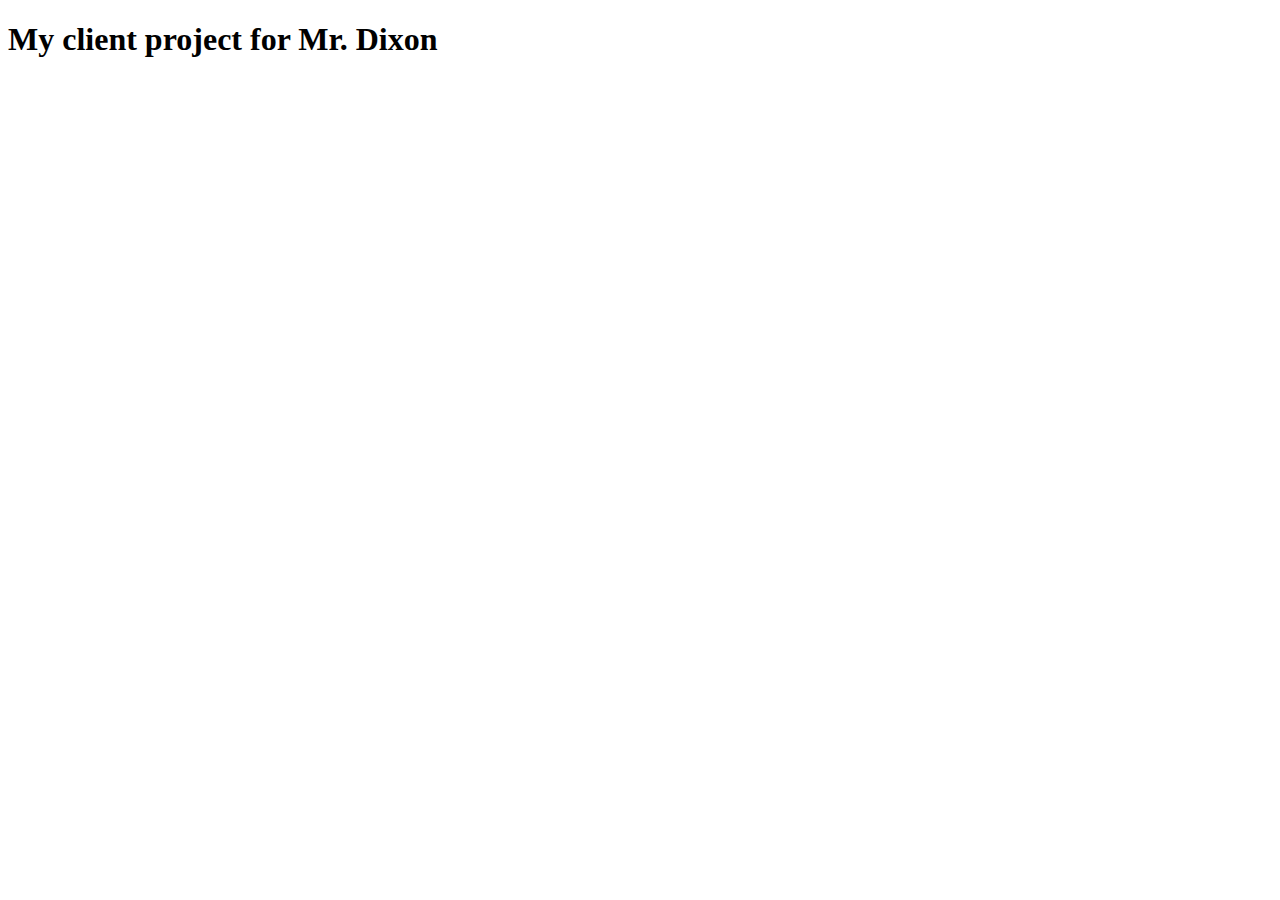
<file: index.html>
<!DOCTYPE html>
<html lang="en">
<head>
    <meta charset="UTF-8">
    <meta name="viewport" content="width=device-width, initial-scale=1.0">
    <title>Project</title>
</head>
<body>
    <h1>My client project for Mr. Dixon</h1>
</body>
</html>
</file>
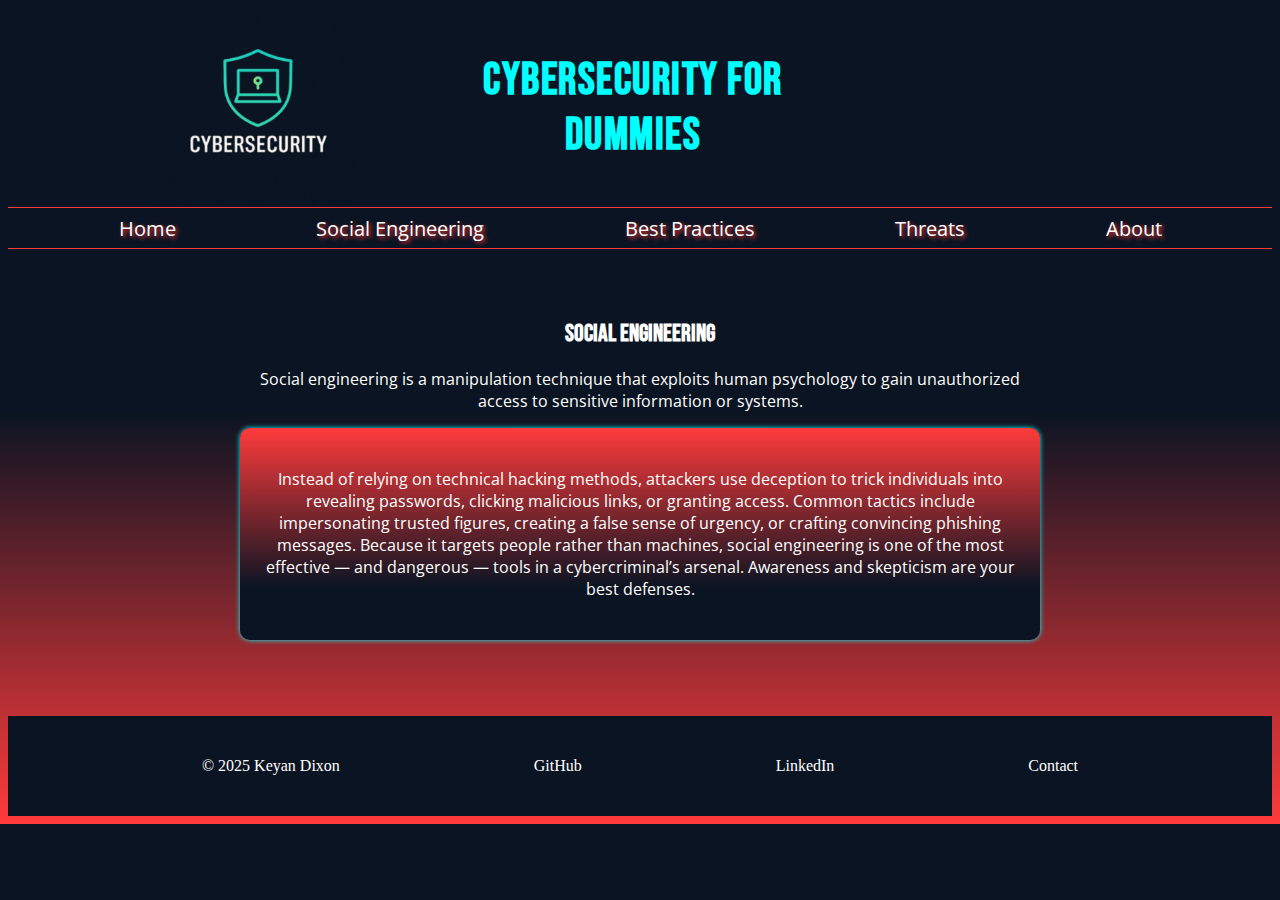
<file: childpage1.html>
<!DOCTYPE html>
<html lang="en">
<head>
    <meta charset="UTF-8">
    <meta name="viewport" content="width=device-width, initial-scale=1.0">
    <title>Project</title>
    <link rel="stylesheet" href="styles/styles.css">
</head>
<body id="body">
    <header>
        <div id="head">
            <img src="images/LOGO.png" alt="">
            <h1>Cybersecurity for Dummies</h1>
        </div>
        <nav>
            <a class="navlink" href="index.html">Home</a>
            <a class="navlink" href="childpage1.html">Social Engineering</a>
            <a class="navlink" href="index.html#cards" target="_blank">Best Practices</a>
            <a class="navlink" href="childpage2.html" target="_blank">Threats</a>
            <a class="navlink" href="index.html#about" target="_blank">About</a>
        </nav>
    </header>
    <main id="main">
        <div id="se_intro">
            <h2>Social Engineering</h2>
            <p>Social engineering is a manipulation technique that exploits human psychology to gain unauthorized access to sensitive information or systems. </p>
        </div>
        <p id="se-description">Instead of relying on technical hacking methods, attackers use deception to trick individuals into revealing passwords, clicking malicious links, or granting access. Common tactics include impersonating trusted figures, creating a false sense of urgency, or crafting convincing phishing messages. Because it targets people rather than machines, social engineering is one of the most effective — and dangerous — tools in a cybercriminal’s arsenal. Awareness and skepticism are your best defenses. </p>
    </main>
    <footer>
        <p>© 2025 Keyan Dixon</p>
        <a href="">GitHub</a>
        <a href="">LinkedIn</a>
        <a href="">Contact</a>
    </footer>
</body>
</html>
</file>
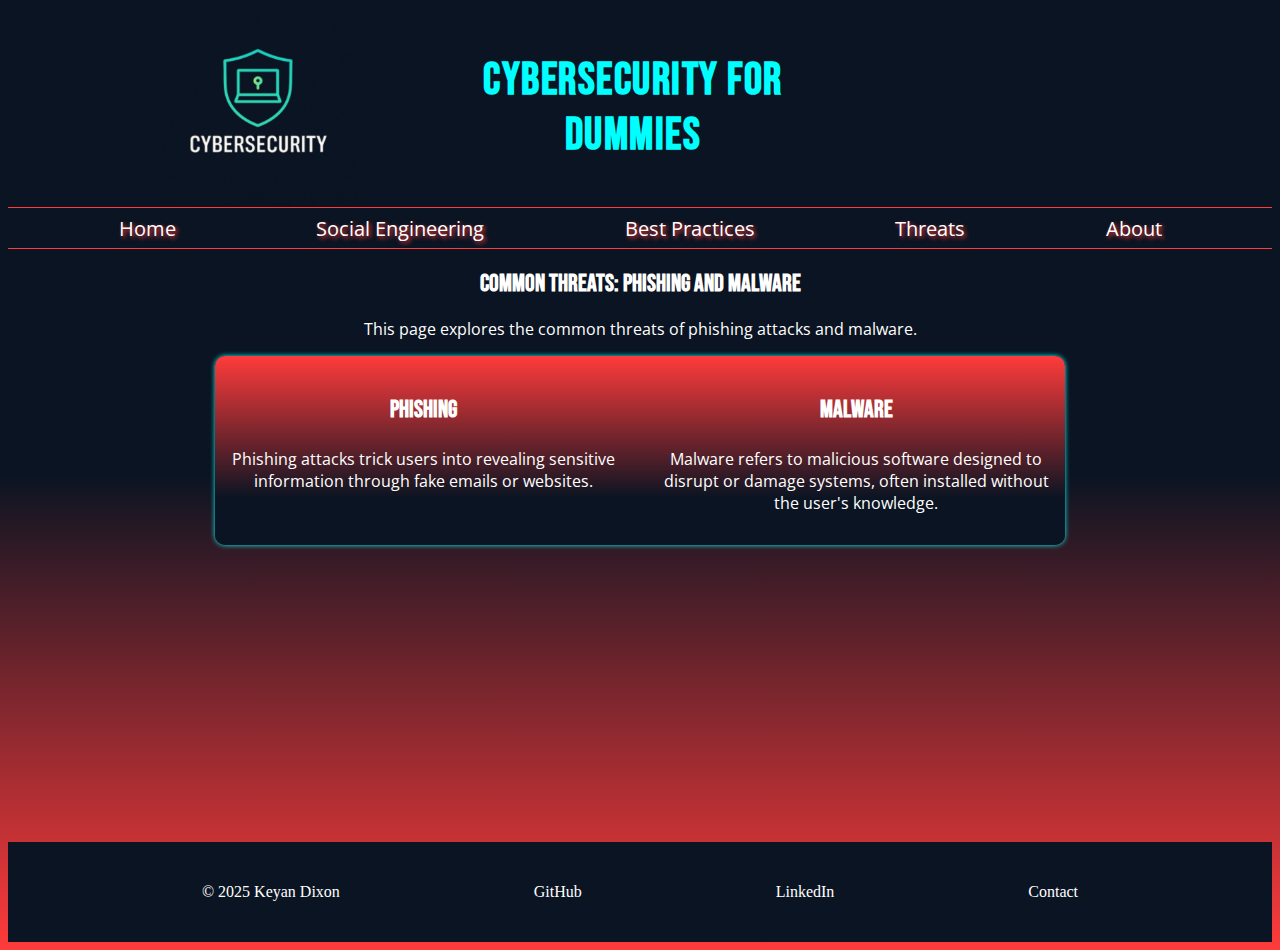
<file: childpage2.html>
<!DOCTYPE html>
<html lang="en">
<head>
    <meta charset="UTF-8">
    <meta name="viewport" content="width=device-width, initial-scale=1.0">
    <title>Phishing & Malware</title>
    <link rel="stylesheet" href="styles/styles.css">
    <link rel="icon" href="./images/LOGO.png">
</head>
<body id="page2-body">
    <header>
        <div id="head">
            <img src="images/LOGO.png" alt="CfD Logo">
            <h1>Cybersecurity for Dummies</h1>
        </div>
        <nav>
            <a class="navlink" href="index.html">Home</a>
            <a class="navlink" href="childpage1.html" target="_blank">Social Engineering</a>
            <a class="navlink" href="index.html#cards" target="_blank">Best Practices</a>
            <a class="navlink" href="#">Threats</a>
            <a class="navlink" href="index.html#about" target="_blank">About</a>
        </nav>
    </header>
    <main>
        <div id="pm-intro">
            <h2>Common Threats: Phishing and Malware</h2>
            <p>This page explores the common threats of phishing attacks and malware.</p>
        </div>
        <div id="pm-info-wrapper">
            <section id="phishing-info">
                <h3>Phishing</h3>
                <p>Phishing attacks trick users into revealing sensitive information through fake emails or websites.</p>
            </section>
            <section id="malware-info">
                <h3>Malware</h3>
                <p>Malware refers to malicious software designed to disrupt or damage systems, often installed without the user&apos;s knowledge.</p>
            </section>
        </div>
    </main>
    <footer id="page2-footer">
        <p>© 2025 Keyan Dixon</p>
        <a href="#">GitHub</a>
        <a href="#">LinkedIn</a>
        <a href="#">Contact</a>
    </footer>
</body>
</html>
</file>
<file: styles/styles.css>
/* HOMEPAGE */


@import url('https://fonts.googleapis.com/css2?family=Bebas+Neue&family=Open+Sans:ital,wght@0,300..800;1,300..800&display=swap');


#body {
  text-align: center;
  max-width: 1280px;
  background-image: linear-gradient(#0b1422 50%, #ff3b3b);
  color: #ffffff;
}

#head {
  display: flex;
  max-width: 1200px;
  margin: auto;
  align-items: center;
  text-align: center;
  background: #0b1422;
  gap: 75px;
  margin-left: 150px;
}

img {
    width: 200px;
}

h1 {
  font-size: 45px;
  color: #00ffff;
  width: 400px;
  font-family: "Bebas Neue";
  letter-spacing: 1.5px;
}
nav {
  max-width: 100%;
  background-color: #0b1422;
  margin: auto;
  height: 40px;
  display: flex;
  justify-content: space-evenly;
  border-top: 1.5px solid #ff3b3b;
  border-bottom: 1.5px solid #ff3b3b;
  align-items: center;
}
.navlink {
  color: #ffffff;
  padding-left: 30px;
  padding-right: 30px;
  font-size: 20px;
  text-decoration: none;
  text-shadow: 2px 2px 4px #ff3b3b;
  transition: all 0.2s ease-in-out;
  font-family: "Open Sans";
}

.navlink:hover {
  transform: translateY(-2px) scale(1.02);
  text-shadow: 4px 4px 8px #00ffff;
}

#HERO {
  background-image: url(/wdd130-dixon/images/HERO.jpg);
  background-repeat: no-repeat;
  background-size: cover;
  background-position: bottom;
  max-width: 1000px;
  margin: auto;
  color: #00ffff;
  padding: 25px;
  padding-top: 5px;
  margin-top: 10px;
  border-radius: 10px;
  box-shadow: 0px 0px 5px #00ffff;
}

#hero-h2 {
  font-size: 40px;
  text-shadow: 0 0 10px #0b1422;
  font-family: "Bebas Neue";
  letter-spacing: 1.5px;
}

#hero-p {
  font-size: 25px;
  color: #ffffff;
  text-shadow: 0 0 10px #0b1422;
  font-family: "Open Sans";

}

#Hero-button {
  padding: 15px;
  background-color: #0b1422E6;
  border-radius: 25px;
  color: #ffffff;
  text-decoration: none;
  font-family: "Open Sans";
}

#Hero-button:hover {
  background-color: #0b1422;
  text-shadow: 2px 2px 5px #ff3b3b;
}

#cards {
    display: grid;
    grid-template-columns: 1fr 1fr 1fr;
    max-width: 1100px;
    width: 100%;
    margin: auto;
    gap: 20px;
    margin-top: 10px;
    font-family: "Open Sans";

}

.card {
    padding: 5px;
    box-shadow: 2px 2px 5px #0b1422;
    transition: all ease 0.2s;
}

.card:hover {
  box-shadow: 0px 5px 15px #00ffff;
}

#card1 {
    background-image: linear-gradient(#0b142280, #0b142280), url(/wdd130-dixon/images/Picture2.jpg);
    /* background-image: url(/wdd130-dixon/images/Picture2.jpg); */
    background-repeat: no-repeat;
    background-position: top;
    background-size: cover;
    border-radius: 10px;
    
}
#card2 {
    background-image: linear-gradient(#0b142280, #0b142280), url(/wdd130-dixon/images/Picture3.jpg);
    /* background-image: url(/wdd130-dixon/images/Picture2.jpg); */
    background-repeat: no-repeat;
    background-position: center;
    background-size: cover;
    border-radius: 10px;
}

#card3 {
    background-image: linear-gradient(#0b142280, #0b142280), url(/wdd130-dixon/images/Picture3.jpg);
    /* background-image: url(/wdd130-dixon/images/Picture2.jpg); */
    background-repeat: no-repeat;
    background-position: center;
    background-size: cover;
    border-radius: 10px;
}

.threat-button {
    padding: 10px;
    background-color: #ffffffE6;
    border-radius: 25px;
    color: #0b1422;
    text-decoration: none;
    font-family: "Open Sans";
}

.threat-button:hover {
  background-color: #ffffff;
  box-shadow: 5px 5px 15px;
}

#threat-button-container {
    margin-top: 50px;
}

#overview {
    max-width: 1100px;
    margin: auto;
    background-image: linear-gradient(#ff3b3b, #0b1422 75%);
    border-radius: 10px;
    padding-bottom: 10px;
    padding-top: 10px;
    margin-top: 10px;
    font-family: "Open Sans";
    box-shadow: 0px 0px 5px #00ffff;
    
}

#overview > h2 {
    color: #00ffff;
    font-family: "Bebas Neue";
    letter-spacing: 1.5px;
}

footer {
    background: #0b1422;
    display: flex;
    justify-content: space-evenly;
    align-items: center;
    margin-top: 10px;
    height: 100px;
}

footer > a {
    text-decoration: none;
    color: #ffffff;
}

#about {
  max-width: 1280px;
  width: 800px;
  margin: auto;
  font-family: "Open Sans";
  border-radius: 10px;
  padding-bottom: 10px;
  padding-top: 10px;
  margin-top: 10px;
  background-color: #0b142266;
  box-shadow: 2px 2px 5px #0b1422;
  padding: 5px;
}

#about > h2 {
  color: #00ffff;
  font-family: "Bebas Neue";
  letter-spacing: 1.5px;
  font-size: 40px;
  margin-bottom: -10px;
}


/* SUBPAGE 1 */
#main {
  width: 800px;
  margin: auto;
  padding: 50px;
}

#main h2 {
  font-family: "Bebas Neue";
}

#main p {
  font-family: "Open Sans";
  font-size: 1rem;
}

#se-description {
  background-image: linear-gradient(#ff3b3b, #0b1422 75%);
  border-radius: 10px;
  box-shadow: 0px 0px 5px #00ffff;
  padding: 40px 20px;
}

/* SUBPAGE 2 */
#page2-body {
  text-align: center;
  max-width: 1280px;
  min-height: 100vh;
  background-image: linear-gradient(#0b1422 50%, #ff3b3b);
  color: #ffffff;
}

#pm-intro, #phishing-info, #malware-info {
  font-family: "Open Sans";
}

#pm-intro > h2, #phishing-info > h3, #malware-info > h3 {
  font-family: "Bebas Neue";
  font-size: 1.5em;
}

#pm-info-wrapper {
  max-width: 850px;
  margin: auto;
  background-image: linear-gradient(#ff3b3b, #0b1422 75%);
  border-radius: 10px;
  padding-bottom: 10px;
  padding-top: 10px;
  margin-top: 10px;
  box-shadow: 0px 0px 5px #00ffff;
  display: grid;
  grid-template-columns: 1fr 1fr;
  gap: 15px;
}

#phishing-info, #malware-info {
  padding: 5px 10px;
}

#page2-footer {
  margin-top: 33vh;
}
</file>
